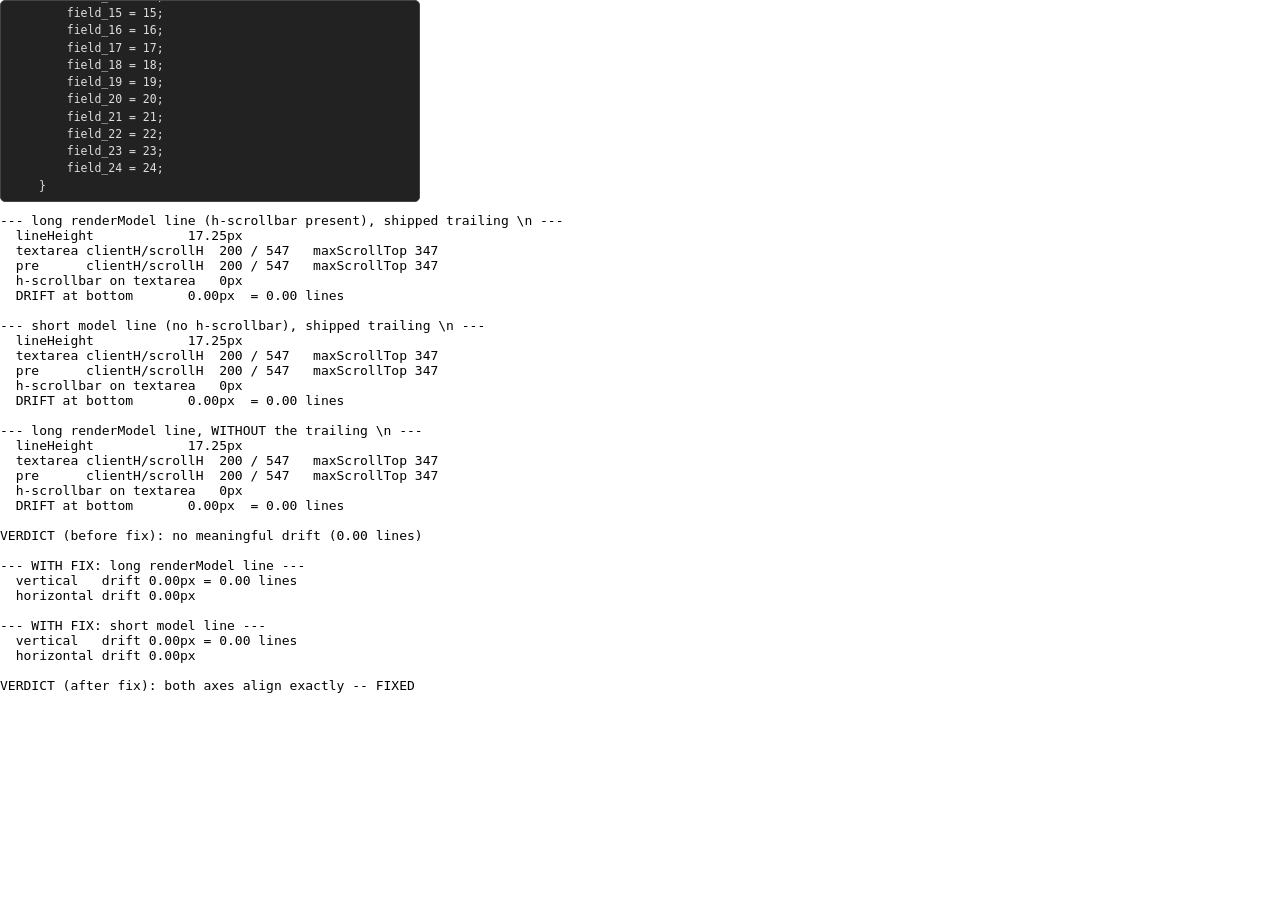
<file: tests/decl_scroll_probe.html>
<!DOCTYPE html>
<!-- decl_scroll_probe.html -- measures the decl editor's two-layer scroll sync in real Chromium.

The colored <pre> and the transparent <textarea> hold IDENTICAL text (proved by
decl_overlay_test.js), and refreshDeclScroll() keeps them aligned with a raw
`pre.scrollTop = ta.scrollTop`. That only works if both layers can scroll the same distance.

They can't necessarily: the textarea is overflow:auto + wrap="off", so a long line gives it a
HORIZONTAL SCROLLBAR that eats ~15px of its scrollport. The <pre> is overflow:hidden and never
gets one. Scroll to the bottom and the pre clamps short -> the painting sits lower than the real
text -> the caret lands on a different line than the one you clicked.

This page reproduces .code-editor with the shipped CSS verbatim and prints the numbers.
Run: msedge --headless=new --dump-dom file:///.../tests/decl_scroll_probe.html
-->
<html><head><meta charset="utf-8"><style>
  html,body { margin:0; }
  .host { position: relative; width: 420px; height: 200px; }
  /* ---- verbatim from mockup.html .code-editor ---- */
  .code-editor { position: relative; height: 200px; border: 1px solid #444; border-radius: 5px; background: #222; overflow: hidden; }
  .code-editor pre, .code-editor textarea {
    position: absolute; top: 0; right: 0; bottom: 0; left: var(--ceGutterW, 30px); margin: 0; padding: 6px 8px; border: none; border-radius: 0;
    font-family: Consolas, "Courier New", monospace; font-size: 11.5px; line-height: 1.5;
    white-space: pre; tab-size: 4; -moz-tab-size: 4;
  }
  .code-editor pre { overflow: hidden; pointer-events: none; color: #ddd; }
  .code-editor textarea { overflow: auto; background: transparent; color: transparent; caret-color: #fff; resize: none; }
</style></head><body>
<div class="host"><div class="code-editor" id="codeEditor">
  <pre aria-hidden="true"><code id="declHl"></code></pre>
  <textarea id="declText" spellcheck="false" autocomplete="off" wrap="off"></textarea>
</div></div>
<pre id="out"></pre>
<script>
function esc(s){ return String(s).replace(/&/g,'&amp;').replace(/</g,'&lt;').replace(/>/g,'&gt;').replace(/"/g,'&quot;'); }

// A cage-swinger-shaped decl: tall enough to scroll, with one LONG renderModel line (the thing
// aqua changed right before the bug appeared).
var LONG = 'models/mapobjects/hell/hell_cage_swinger/hell_cage_swinger_variant_b_large.lwo';
var lines = ['edit = {', '\trenderModelInfo = {', '\t\tmodel = "' + LONG + '";',
             '\t\tscale = { x = 16; y = 128; z = 64; }', '\t}'];
for (var i = 0; i < 25; i++) lines.push('\tfield_' + i + ' = ' + i + ';');
lines.push('}');
var TEXT = lines.join('\n');

var ta = document.getElementById('declText'), pre = document.querySelector('#codeEditor pre');
var out = [];
function log(s){ out.push(s); }

function measure(label, text, withTrailingNewline) {
  ta.value = text;
  // renderHl(): plain text + spans; the shipped version appends a trailing '\n'
  document.getElementById('declHl').innerHTML = esc(text) + (withTrailingNewline ? '\n' : '');

  var lineH = parseFloat(getComputedStyle(ta).lineHeight);
  var maxTa  = ta.scrollHeight  - ta.clientHeight;
  var maxPre = pre.scrollHeight - pre.clientHeight;

  // what refreshDeclScroll() does, at the bottom of the file
  ta.scrollTop = 1e6;              // scroll the textarea to its true bottom
  pre.scrollTop = ta.scrollTop;    // <-- the shipped sync
  var drift = ta.scrollTop - pre.scrollTop;

  log('--- ' + label + ' ---');
  log('  lineHeight            ' + lineH.toFixed(2) + 'px');
  log('  textarea clientH/scrollH  ' + ta.clientHeight + ' / ' + ta.scrollHeight + '   maxScrollTop ' + maxTa);
  log('  pre      clientH/scrollH  ' + pre.clientHeight + ' / ' + pre.scrollHeight + '   maxScrollTop ' + maxPre);
  log('  h-scrollbar on textarea   ' + (ta.offsetHeight - ta.clientHeight) + 'px');
  log('  DRIFT at bottom       ' + drift.toFixed(2) + 'px  = ' + (drift / lineH).toFixed(2) + ' lines');
  log('');
  return drift / lineH;
}

var a = measure('long renderModel line (h-scrollbar present), shipped trailing \\n', TEXT, true);
var short = TEXT.replace('"' + LONG + '"', '"short.lwo"');
var b = measure('short model line (no h-scrollbar), shipped trailing \\n', short, true);
var c = measure('long renderModel line, WITHOUT the trailing \\n', TEXT, false);

log('VERDICT (before fix): ' + (Math.abs(a) >= 0.5 ? 'DRIFT >= half a line with the long line present -- reproduces'
                                                   : 'no meaningful drift (' + a.toFixed(2) + ' lines)'));
log('');

// ---- candidate fix: reserve the textarea's own scrollbar gutters on the <pre>, so both layers can
// travel the identical distance on both axes. ----
function applyFix() {
  var hsb = ta.offsetHeight - ta.clientHeight;   // horizontal scrollbar height (0 when absent)
  var vsb = ta.offsetWidth  - ta.clientWidth;    // vertical scrollbar width    (0 when absent)
  pre.style.paddingBottom = (6 + hsb) + 'px';
  pre.style.paddingRight  = (8 + vsb) + 'px';
}
function measureFixed(label, text) {
  ta.value = text;
  document.getElementById('declHl').innerHTML = esc(text) + '\n';
  applyFix();
  var lineH = parseFloat(getComputedStyle(ta).lineHeight);
  ta.scrollTop = 1e6; pre.scrollTop = ta.scrollTop;
  var dv = ta.scrollTop - pre.scrollTop;
  ta.scrollLeft = 1e6; pre.scrollLeft = ta.scrollLeft;
  var dh = ta.scrollLeft - pre.scrollLeft;
  log('--- ' + label + ' ---');
  log('  vertical   drift ' + dv.toFixed(2) + 'px = ' + (dv / lineH).toFixed(2) + ' lines');
  log('  horizontal drift ' + dh.toFixed(2) + 'px');
  log('');
  return Math.max(Math.abs(dv), Math.abs(dh));
}
var f1 = measureFixed('WITH FIX: long renderModel line', TEXT);
var f2 = measureFixed('WITH FIX: short model line', short);
log('VERDICT (after fix): ' + ((f1 < 0.5 && f2 < 0.5) ? 'both axes align exactly -- FIXED'
                                                      : 'still drifting: ' + f1 + ' / ' + f2 + 'px'));
document.getElementById('out').textContent = out.join('\n');
</script></body></html>
</file>
